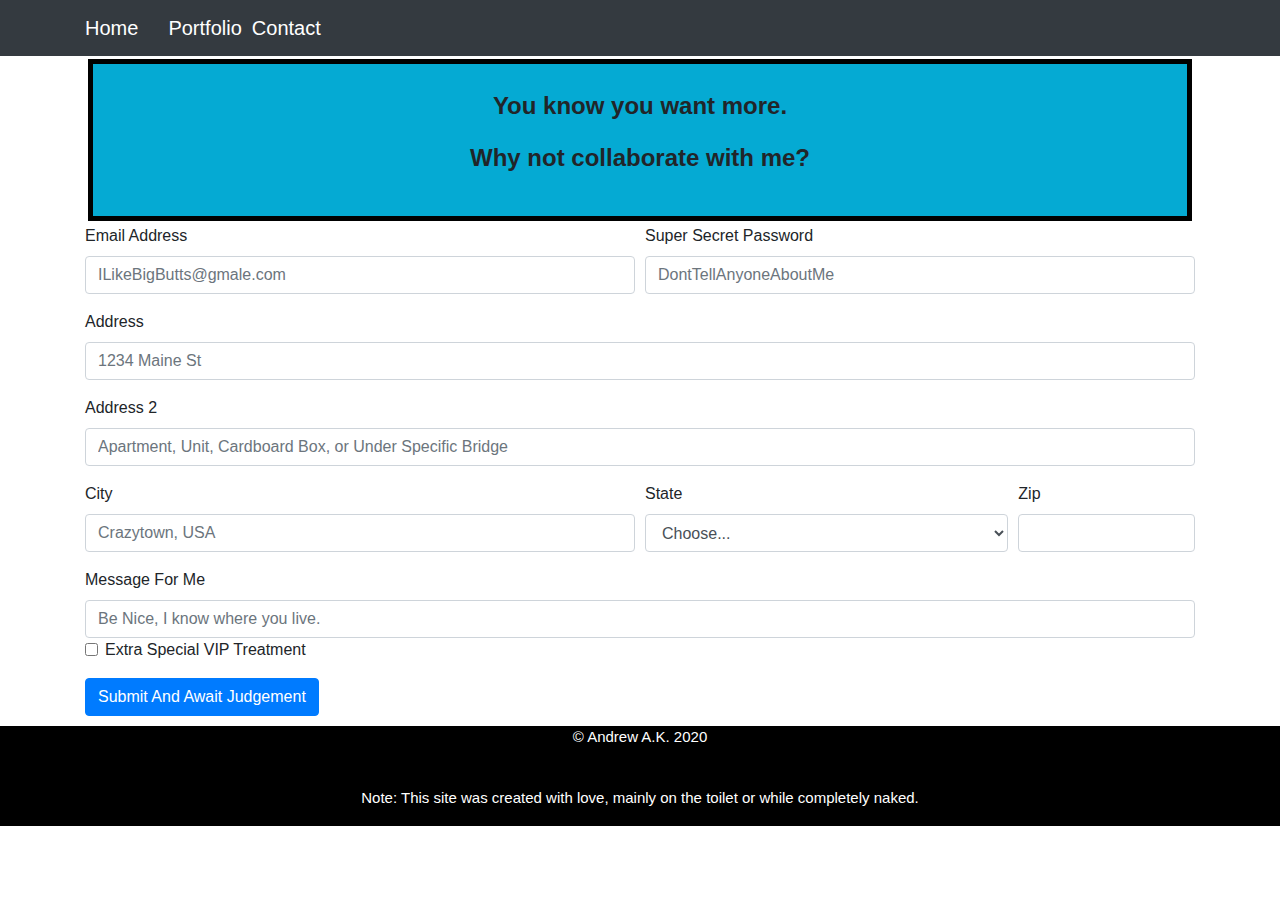
<file: contact.html>
<!DOCTYPE html>
<html lang="en">
<head>
    <meta charset="UTF-8">
    <meta name="viewport" content="width=device-width, initial-scale=1.0">
    <title>Contact Me</title>
    <link rel="stylesheet" href="https://stackpath.bootstrapcdn.com/bootstrap/4.4.1/css/bootstrap.min.css" integrity="sha384-Vkoo8x4CGsO3+Hhxv8T/Q5PaXtkKtu6ug5TOeNV6gBiFeWPGFN9MuhOf23Q9Ifjh" crossorigin="anonymous">
    <link rel="stylesheet" href="./Assets/style.css">
</head>
<body>
    <nav class="navbar navbar-expand-md navbar-dark bg-dark">
        <div class="container">
            <div class="row">
                <div class="col-md-3">
                    <a class="navbar-brand" href="https://akarpisz.github.io/homework2/">Home</a>
                </div>
                <div class="col-md-3">
                    <a class="navbar-brand" href="https://akarpisz.github.io/homework2/portfolio">Portfolio </a>
                </div>    
                <div class="col-md-3">
                    <a class="navbar-brand" href="https://akarpisz.github.io/homework2/contact">Contact</a>
                </div>
            </div>
        </div>
      </nav>
    <div class="container">
        <header id="tophead" class="jumbotron">
            <p>You know you want more.</p> 
            <p>Why not collaborate with me?</p>
        </header>
        <form>
            <div class="form-row">
            <div class="form-group col-md-6">
                <label for="inputEmail4">Email Address</label>
                <input type="email" class="form-control" id="inputEmail4" placeholder="ILikeBigButts@gmale.com">
            </div>
            <div class="form-group col-md-6">
                <label for="inputPassword4">Super Secret Password </label>
                <input type="password" class="form-control" id="inputPassword4" placeholder="DontTellAnyoneAboutMe">
            </div>
            </div>
            <div class="form-group">
            <label for="inputAddress">Address</label>
            <input type="text" class="form-control" id="inputAddress" placeholder="1234 Maine St">
            </div>
            <div class="form-group">
            <label for="inputAddress2">Address 2</label>
            <input type="text" class="form-control" id="inputAddress2" placeholder="Apartment, Unit, Cardboard Box, or Under Specific Bridge">
            </div>
            <div class="form-row">
            <div class="form-group col-md-6">
                <label for="inputCity">City</label>
                <input type="text" class="form-control" id="inputCity" placeholder="Crazytown, USA">
            </div>
            <div class="form-group col-md-4">
                <label for="inputState">State</label>
                <select id="inputState" class="form-control">
                <option selected>Choose...</option>
                <option>New York</option>
                <option>Colorado</option>
                <option>Nowhere Interesting</option>
                <option>Somewhere In Outer Space</option>
                <option>I'm Not Sure Where I Am</option>
                <option>I'm An Omniscient Being, I'm Everywhere</option>
                </select>
            </div>
            <div class="form-group col-md-2">
                <label for="inputZip">Zip</label>
                <input type="text" class="form-control" id="inputZip">
            </div>
            </div>
            <div class="form-row">
            <div class="col-md-12">
                <label for="inputMessage">Message For Me</label>
                <input type="text" class="form-control" id="inputMessage" placeholder="Be Nice, I know where you live.">
            </div>
            </div>
            <div class="form-group">
            <div class="form-check">
                <input class="form-check-input" type="checkbox" id="gridCheck">
                <label class="form-check-label" for="gridCheck">
                Extra Special VIP Treatment
                </label>
            </div>
            </div>
            <button type="submit" class="btn btn-primary">Submit And Await Judgement</button>
        </form>
    </div>
    <footer class="row">
        <div class="col-12">
        <p>&copy; Andrew A.K. 2020 </p>
        <br>
        <p>Note: This site was created with love, mainly on the toilet or while completely naked.</p>
        </div>
    </footer>

    
</body>
</html>
</file>
<file: Assets/style.css>
a:focus {
    background-color: white;
    color: darkblue;
}

a:hover {
    color: white;
    background-color: black;
}

body {
    font-family: -apple-system, BlinkMacSystemFont, 'Segoe UI', Roboto, Oxygen, Ubuntu, Cantarell, 'Open Sans', 'Helvetica Neue', sans-serif;
}

.card {
    border-width: .7em;
    border-color: rgb(1, 0, 66);
    border-radius: 0%;
}

#maincard {
    padding: 1em;
    margin: 1em;
}

footer {
    background-color: black;
    border-color: white;
    border-style: solid;
    border-width: 10px;
    color: white;
    text-align: center;
    font-size: 15px;
}

#frame {
    border-color: rgb(1, 0, 66);
    border-style: solid;
    border-width: 10px;
    border-radius: 13%;
    margin: 15px 15px 15px 15px;
}

.jumbotron {
    background-color: rgb(5, 170, 211);
    border-color: black;
    border-width: 5px;
    border-style: solid;
    border-radius: 0%;
    margin: 3px;
    text-align: center;
}

.shadow {
    box-shadow: 5px 10px 20px rgba(0,0,0,0.9), 0 9px 9px rgba(0,0,0,0.35);
}



#tophead {
    text-align: center;
    font-family: -apple-system, BlinkMacSystemFont, 'Segoe UI', Roboto, Oxygen, Ubuntu, Cantarell, 'Open Sans', 'Helvetica Neue', sans-serif;
    font-size: 24px;
    font-weight: bolder;
    padding-top: 1em;
    padding-bottom: 1em;
    background-color: ;
}
</file>
